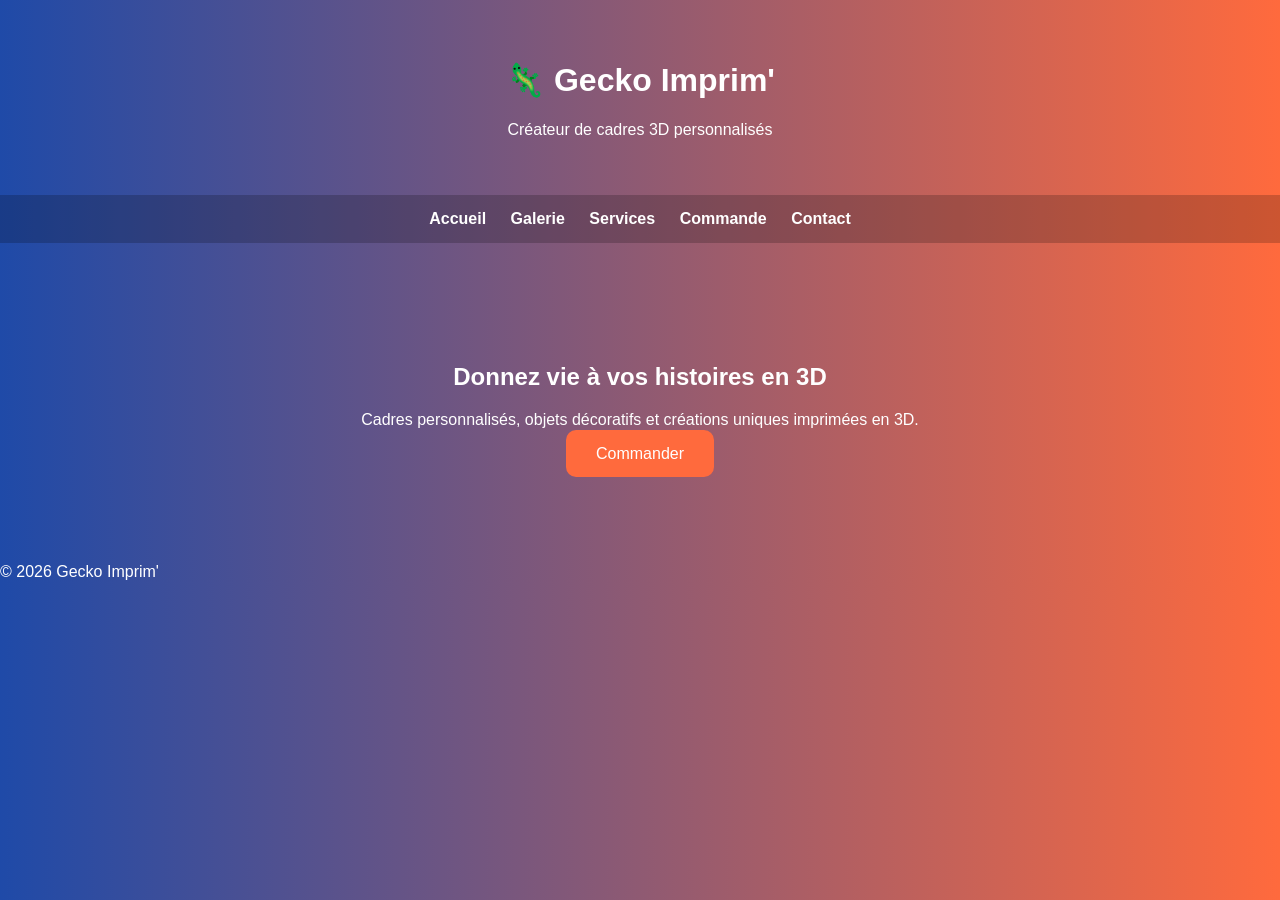
<file: index.html>
<!DOCTYPE html>
<html lang="fr">
<head>
<meta charset="UTF-8">
<meta name="viewport" content="width=device-width, initial-scale=1.0">
<title>Gecko Imprim</title>
<link rel="stylesheet" href="style.css">
</head>

<body>

<header>
<h1>🦎 Gecko Imprim'</h1>
<p>Créateur de cadres 3D personnalisés</p>
</header>

<nav>
<a href="index.html">Accueil</a>
<a href="galerie.html">Galerie</a>
<a href="services.html">Services</a>
<a href="commande.html">Commande</a>
<a href="contact.html">Contact</a>
</nav>

<section class="hero">

<h2>Donnez vie à vos histoires en 3D</h2>

<p>
Cadres personnalisés, objets décoratifs et créations uniques imprimées en 3D.
</p>

<a class="button" href="commande.html">Commander</a>

</section>

<footer>
© 2026 Gecko Imprim'
</footer>

</body>
</html>
</file>
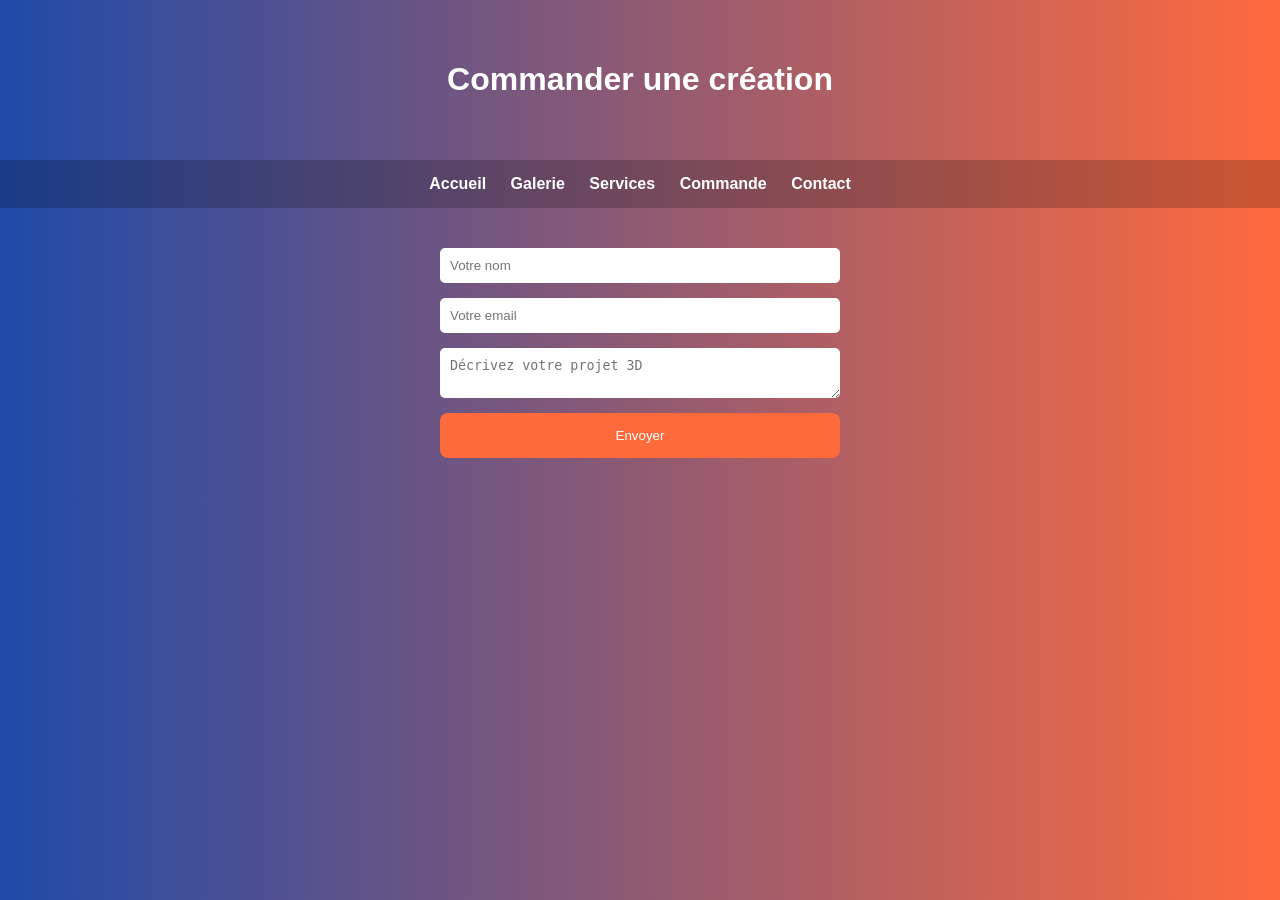
<file: commande.html>
<!DOCTYPE html>
<html lang="fr">
<head>
<meta charset="UTF-8">
<title>Commande</title>
<link rel="stylesheet" href="style.css">
</head>

<body>

<header>
<h1>Commander une création</h1>
</header>

<nav>
<a href="index.html">Accueil</a>
<a href="galerie.html">Galerie</a>
<a href="services.html">Services</a>
<a href="commande.html">Commande</a>
<a href="contact.html">Contact</a>
</nav>

<section>

<form>

<input type="text" placeholder="Votre nom" required>

<input type="email" placeholder="Votre email" required>

<textarea placeholder="Décrivez votre projet 3D"></textarea>

<button>Envoyer</button>

</form>

</section>

</body>
</html>
</file>
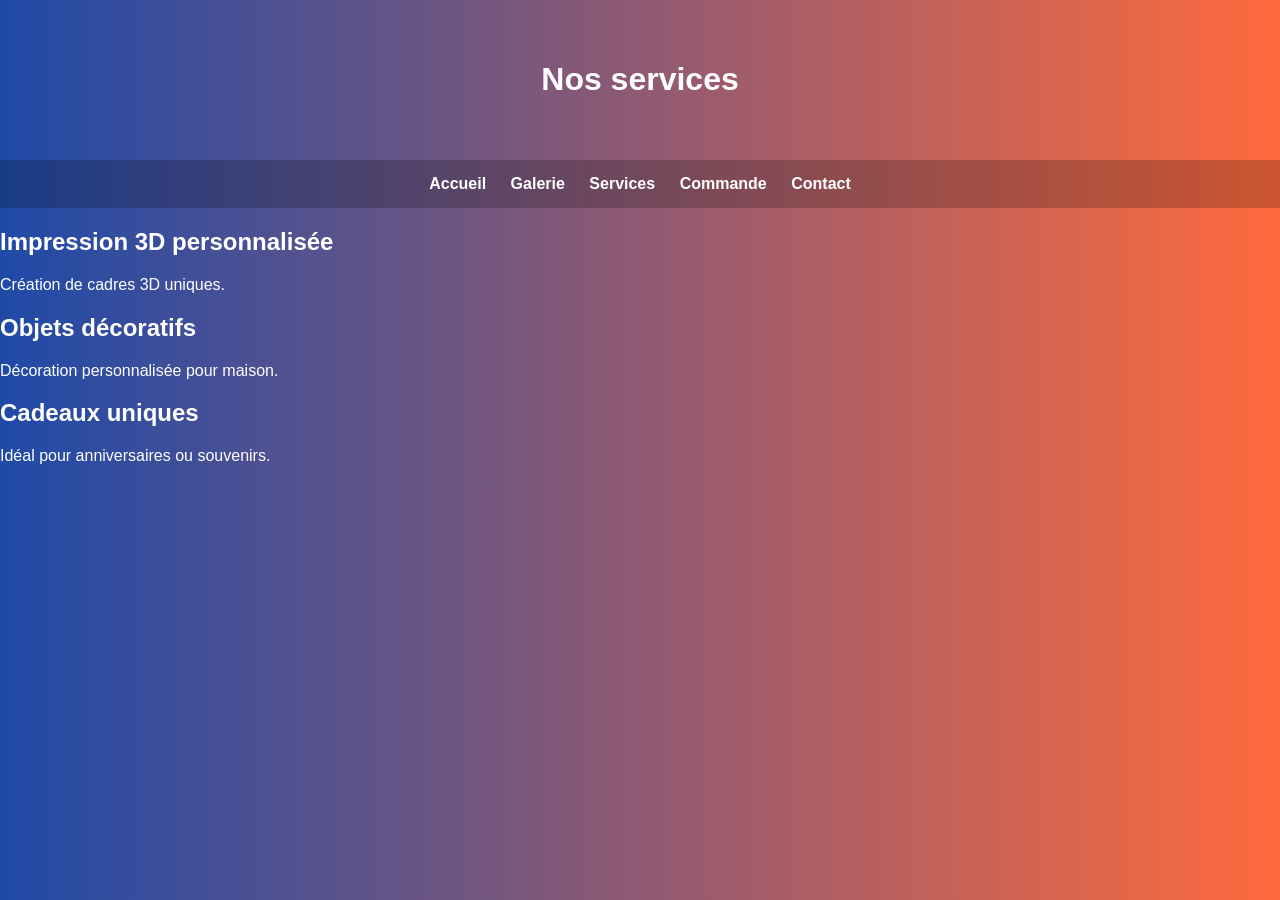
<file: services.html>
<!DOCTYPE html>
<html lang="fr">
<head>
<meta charset="UTF-8">
<title>Services</title>
<link rel="stylesheet" href="style.css">
</head>

<body>

<header>
<h1>Nos services</h1>
</header>

<nav>
<a href="index.html">Accueil</a>
<a href="galerie.html">Galerie</a>
<a href="services.html">Services</a>
<a href="commande.html">Commande</a>
<a href="contact.html">Contact</a>
</nav>

<section>

<h2>Impression 3D personnalisée</h2>
<p>Création de cadres 3D uniques.</p>

<h2>Objets décoratifs</h2>
<p>Décoration personnalisée pour maison.</p>

<h2>Cadeaux uniques</h2>
<p>Idéal pour anniversaires ou souvenirs.</p>

</section>

</body>
</html>
</file>
<file: style.css>
body{
margin:0;
font-family:Arial;
background:linear-gradient(90deg,#1f4aa8,#ff6a3d);
color:white;
}

header{
text-align:center;
padding:40px;
}

nav{
text-align:center;
background:rgba(0,0,0,0.2);
padding:15px;
}

nav a{
color:white;
margin:10px;
text-decoration:none;
font-weight:bold;
}

.hero{
text-align:center;
padding:100px 20px;
}

.button{
background:#ff6a3d;
padding:15px 30px;
color:white;
border-radius:10px;
text-decoration:none;
}

.gallery{
display:flex;
flex-wrap:wrap;
justify-content:center;
gap:20px;
padding:40px;
}

.item{
background:white;
color:black;
padding:40px;
border-radius:15px;
}

form{
display:flex;
flex-direction:column;
gap:15px;
padding:40px;
max-width:400px;
margin:auto;
}

input,textarea{
padding:10px;
border-radius:5px;
border:none;
}

button{
padding:15px;
background:#ff6a3d;
color:white;
border:none;
border-radius:8px;
}

.whatsapp{
background:#25D366;
padding:15px 25px;
color:white;
border-radius:10px;
text-decoration:none;
}
</file>
